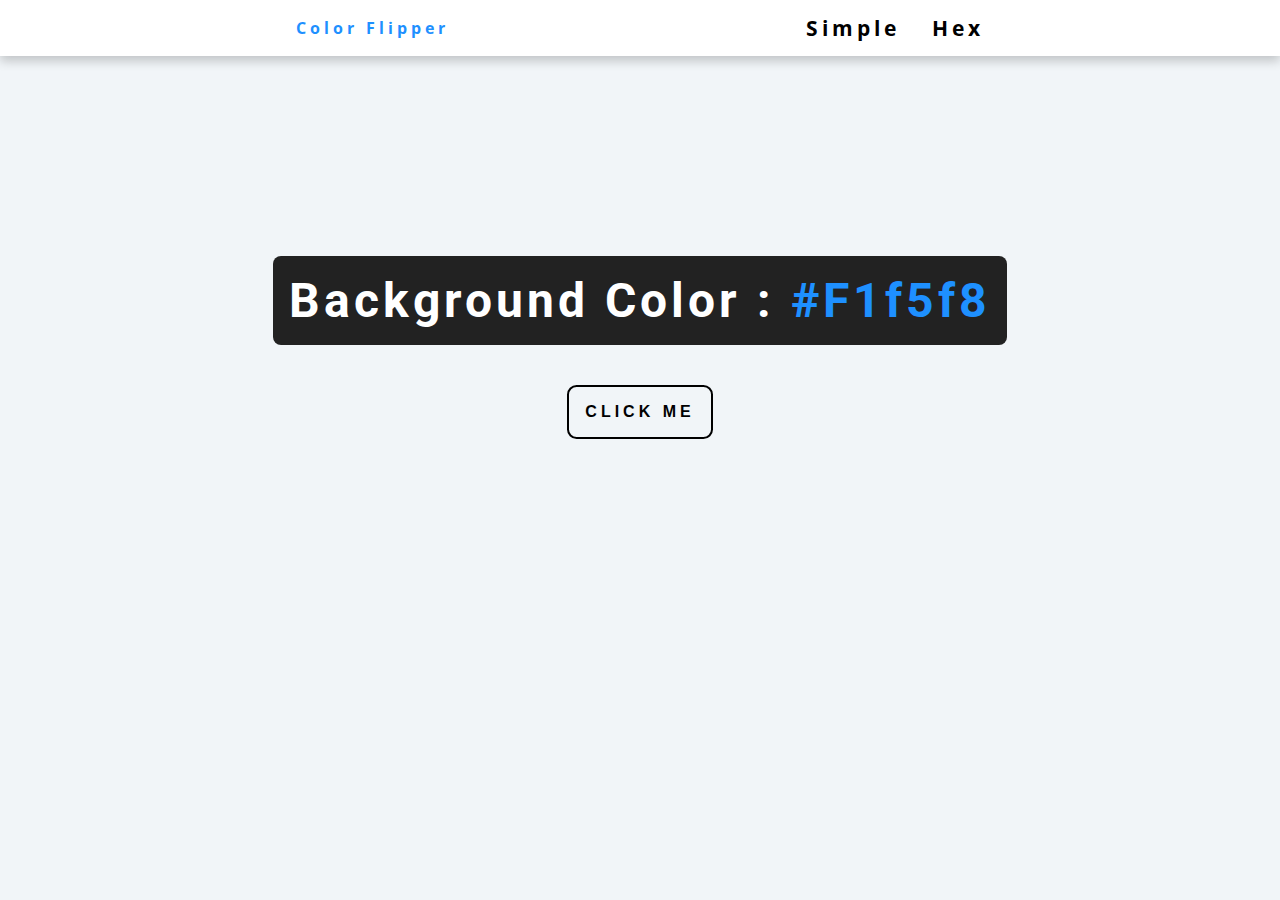
<file: colorFlipper/index.html>
<!DOCTYPE html>
<html lang="en">
  <head>
    <meta charset="UTF-8" />
    <meta http-equiv="X-UA-Compatible" content="IE=edge" />
    <meta name="viewport" content="width=device-width, initial-scale=1.0" />
    <title>Color Flipper || Simple</title>

    <!--Web Fonts-->

    <!--Open Sans-->
    <link rel="preconnect" href="https://fonts.googleapis.com" />
    <link rel="preconnect" href="https://fonts.gstatic.com" crossorigin />
    <link
      href="https://fonts.googleapis.com/css2?family=Alkalami&family=Open+Sans:wght@400;700&display=swap"
      rel="stylesheet"
    />

    <!--Roboto-->
    <link rel="preconnect" href="https://fonts.googleapis.com" />
    <link rel="preconnect" href="https://fonts.gstatic.com" crossorigin />
    <link
      href="https://fonts.googleapis.com/css2?family=Alkalami&family=Roboto&display=swap"
      rel="stylesheet"
    />

    <!--Stylesheet-->
    <link rel="stylesheet" href="styles/style.css" />
  </head>
  <body>
    <!--Header-->
    <header>
      <div class="header-center">
        <h1>Color Flipper</h1>
        <nav>
          <ul>
            <li><a href="./index.html">Simple</a></li>
            <li><a href="./hex.html">Hex</a></li>
          </ul>
        </nav>
      </div>
    </header>

    <!--Main Content-->
    <main>
      <h2>Background Color : <span id="backgroundColor">#F1f5f8</span></h2>
      <br />
      <button>CLICK ME</button>
    </main>

    <script src="./js/main.js"></script>
  </body>
</html>
</file>
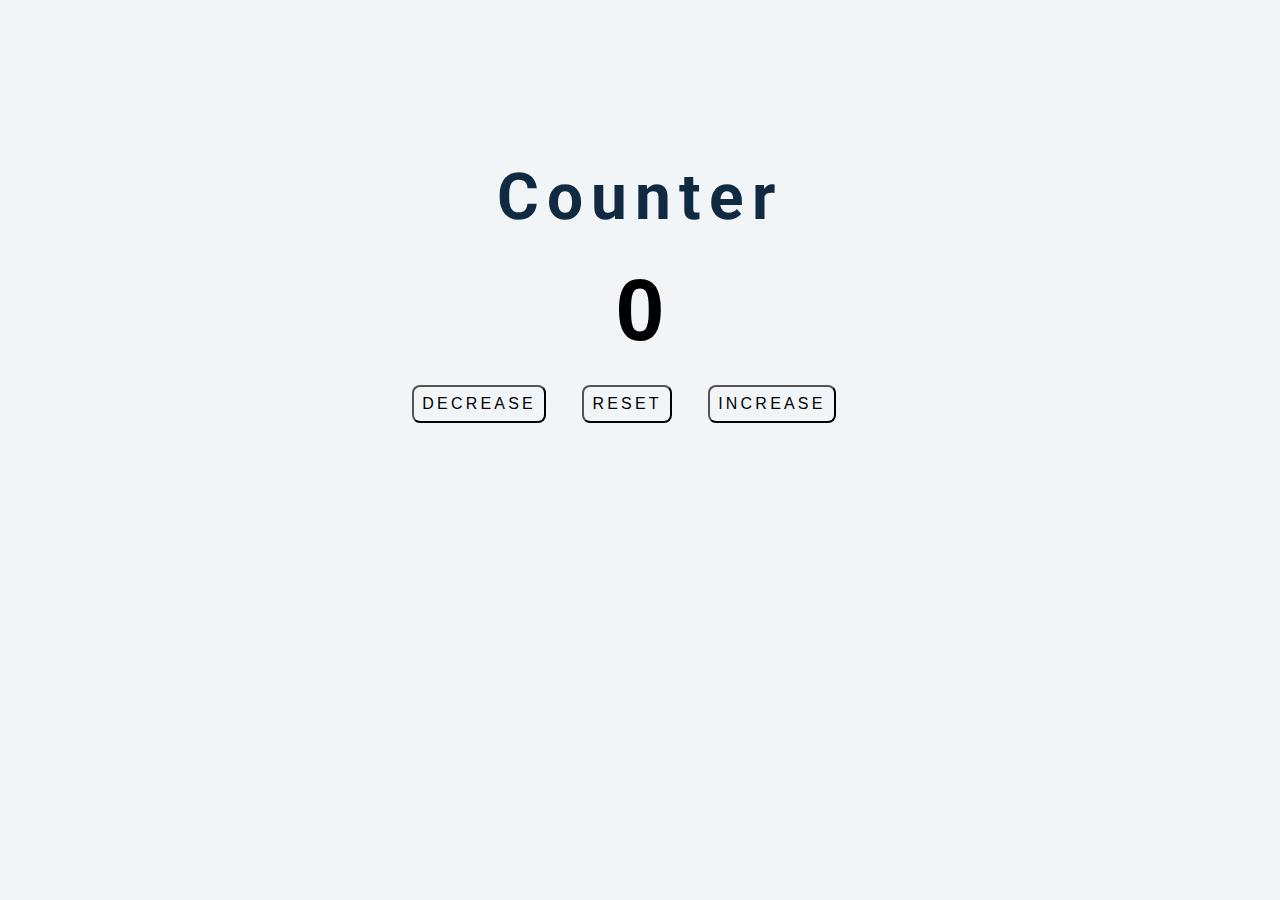
<file: counter/index.html>
<!DOCTYPE html>
<html lang="en">
  <head>
    <meta charset="UTF-8" />
    <meta http-equiv="X-UA-Compatible" content="IE=edge" />
    <meta name="viewport" content="width=device-width, initial-scale=1.0" />
    <title>Counter</title>
    <!--Web Fonts: Roboto-->
    <link rel="preconnect" href="https://fonts.googleapis.com" />
    <link rel="preconnect" href="https://fonts.gstatic.com" crossorigin />
    <link
      href="https://fonts.googleapis.com/css2?family=Alkalami&family=Roboto:wght@400;700&display=swap"
      rel="stylesheet"
    />

    <!--Externam Stylesheet-->
    <link rel="stylesheet" href="styles/style.css" />
  </head>
  <body>
    <div class="wrapper">
      <h1>Counter</h1>
      <p>0</p>
      <div class="btns">
        <button id="--">DECREASE</button>
        <button id="0">RESET</button>
        <button id="++">INCREASE</button>
      </div>
    </div>
    <script src="./js/main.js"></script>
  </body>
</html>
</file>
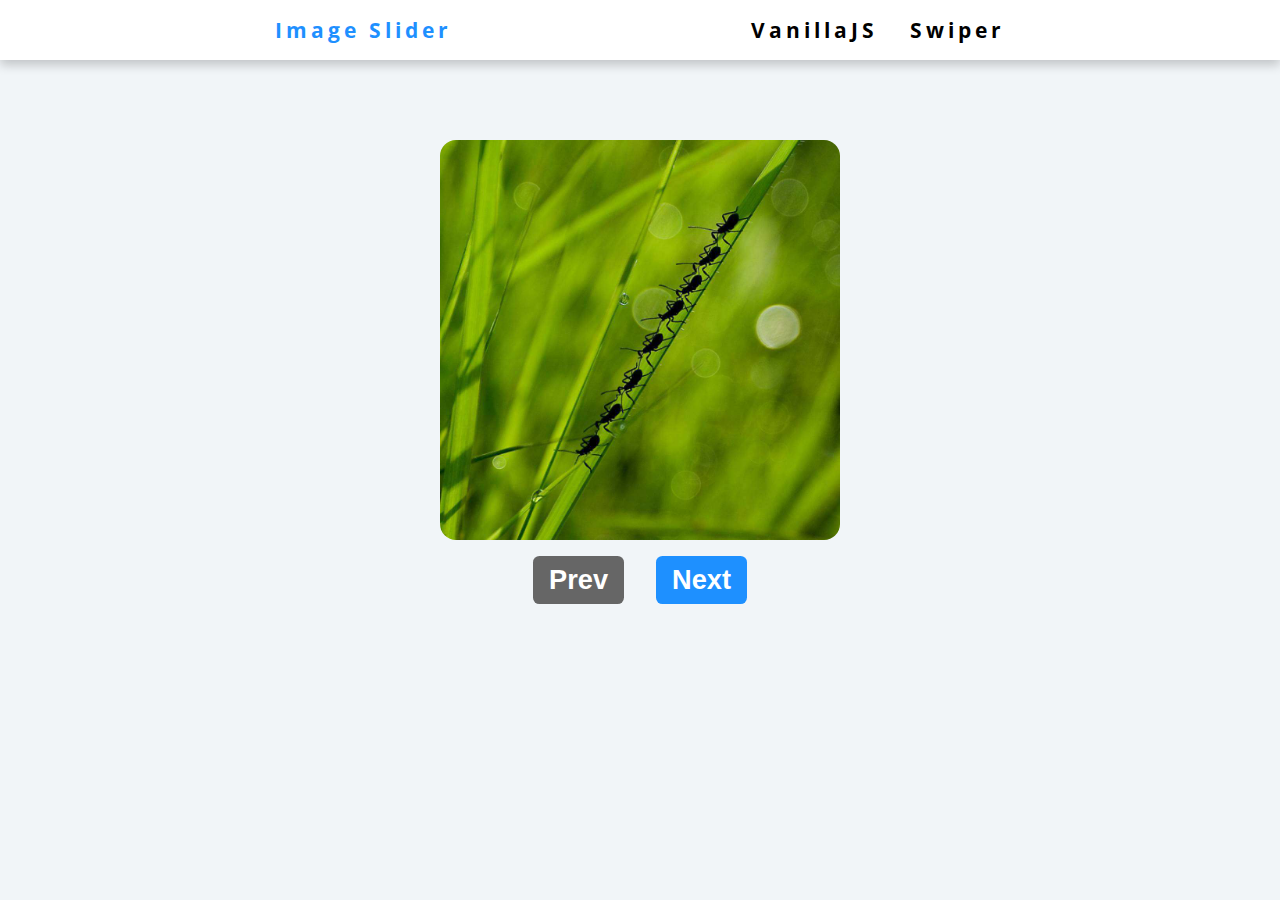
<file: image-slider/index.html>
<!DOCTYPE html>
<html lang="en">
  <head>
    <meta charset="UTF-8" />
    <meta http-equiv="X-UA-Compatible" content="IE=edge" />
    <meta name="viewport" content="width=device-width, initial-scale=1.0" />
    <title>Image Slider || VanillaJS</title>
    <!--web fonts-->
    <link rel="preconnect" href="https://fonts.googleapis.com" />
    <link rel="preconnect" href="https://fonts.gstatic.com" crossorigin />
    <link
      href="https://fonts.googleapis.com/css2?family=Open+Sans:wght@400;700&display=swap"
      rel="stylesheet"
    />
    <!--External Stylesheet-->
    <link rel="stylesheet" href="styles/style.css" />
  </head>
  <body>
    <!--Header-->
    <header>
      <div class="header-center">
        <h1>Image Slider</h1>
        <nav>
          <ul>
            <li><a href="./index.html">VanillaJS</a></li>
            <li><a href="./swiper.html">Swiper</a></li>
          </ul>
        </nav>
      </div>
    </header>
    <!--Main Content-->
    <main>
      <!--Images-->
      <section class="image-slider">
        <img src="./images/01.jpg" class="image active" />
        <img src="./images/02.jpg" class="image" />
        <img src="./images/03.jpg" class="image" />
        <img src="./images/04.jpg" class="image" />
        <img src="./images/05.jpg" class="image" />
        <img src="./images/06.jpg" class="image" />
        <img src="./images/07.jpg" class="image" />
        <img src="./images/08.jpg" class="image" />
        <img src="./images/09.jpg" class="image" />
      </section>

      <!--Btns-->
      <section class="btns">
        <button disabled class="btn prev">Prev</button>
        <button class="btn next">Next</button>
      </section>
    </main>
    <script src="./javascript/main.js"></script>
  </body>
</html>
</file>
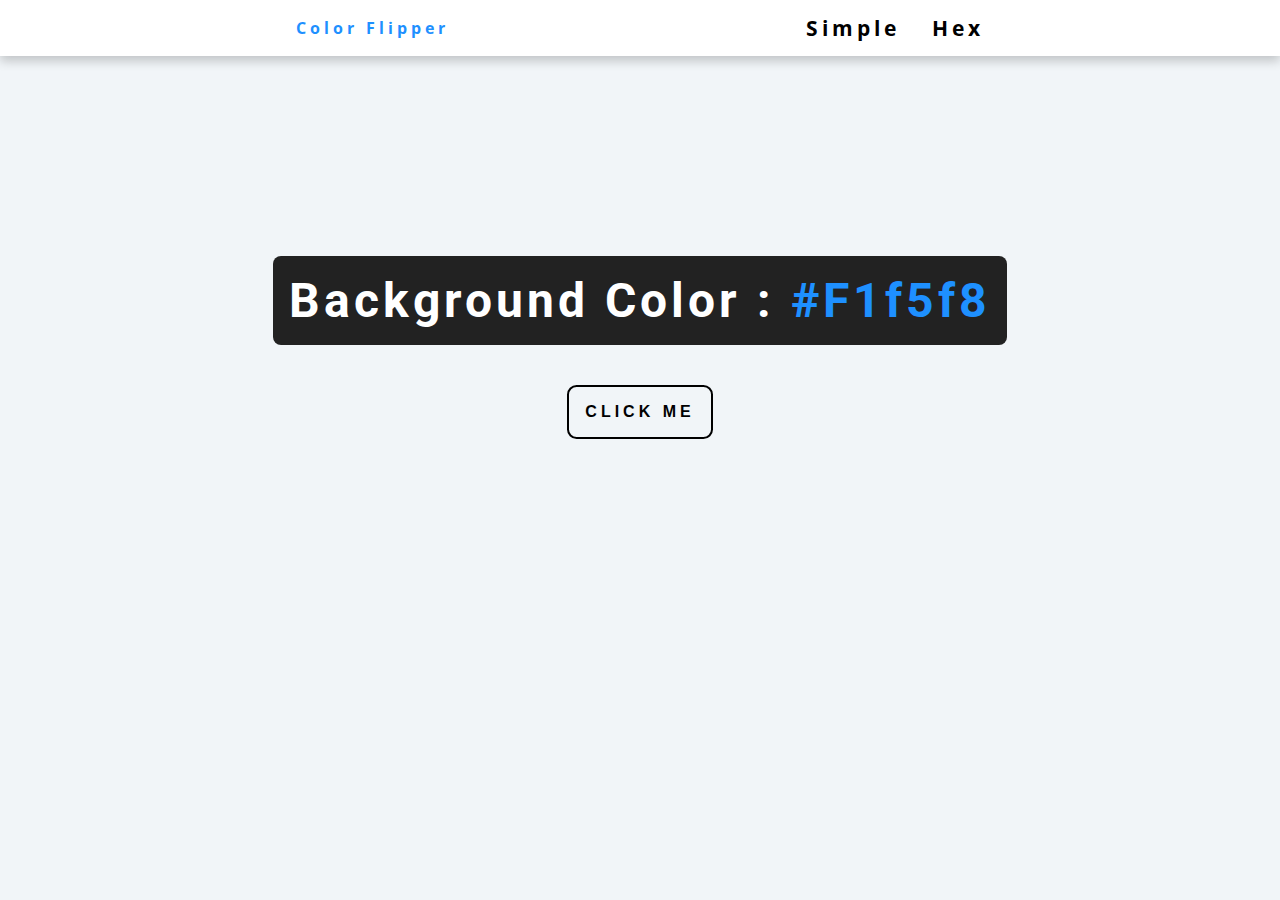
<file: colorFlipper/hex.html>
<!DOCTYPE html>
<html lang="en">
  <head>
    <meta charset="UTF-8" />
    <meta http-equiv="X-UA-Compatible" content="IE=edge" />
    <meta name="viewport" content="width=device-width, initial-scale=1.0" />
    <title>Color Flipper || Simple</title>

    <!--Web Fonts-->

    <!--Open Sans-->
    <link rel="preconnect" href="https://fonts.googleapis.com" />
    <link rel="preconnect" href="https://fonts.gstatic.com" crossorigin />
    <link
      href="https://fonts.googleapis.com/css2?family=Alkalami&family=Open+Sans:wght@400;700&display=swap"
      rel="stylesheet"
    />

    <!--Roboto-->
    <link rel="preconnect" href="https://fonts.googleapis.com" />
    <link rel="preconnect" href="https://fonts.gstatic.com" crossorigin />
    <link
      href="https://fonts.googleapis.com/css2?family=Alkalami&family=Roboto&display=swap"
      rel="stylesheet"
    />

    <!--Stylesheet-->
    <link rel="stylesheet" href="styles/style.css" />
  </head>
  <body>
    <!--Header-->
    <header>
      <div class="header-center">
        <h1>Color Flipper</h1>
        <nav>
          <ul>
            <li><a href="./index.html">Simple</a></li>
            <li><a href="./hex.html">Hex</a></li>
          </ul>
        </nav>
      </div>
    </header>

    <!--Main Content-->
    <main>
      <h2>Background Color : <span id="backgroundColor">#F1f5f8</span></h2>
      <br />
      <button>CLICK ME</button>
    </main>

    <script src="./js/hexV.js"></script>
  </body>
</html>
</file>
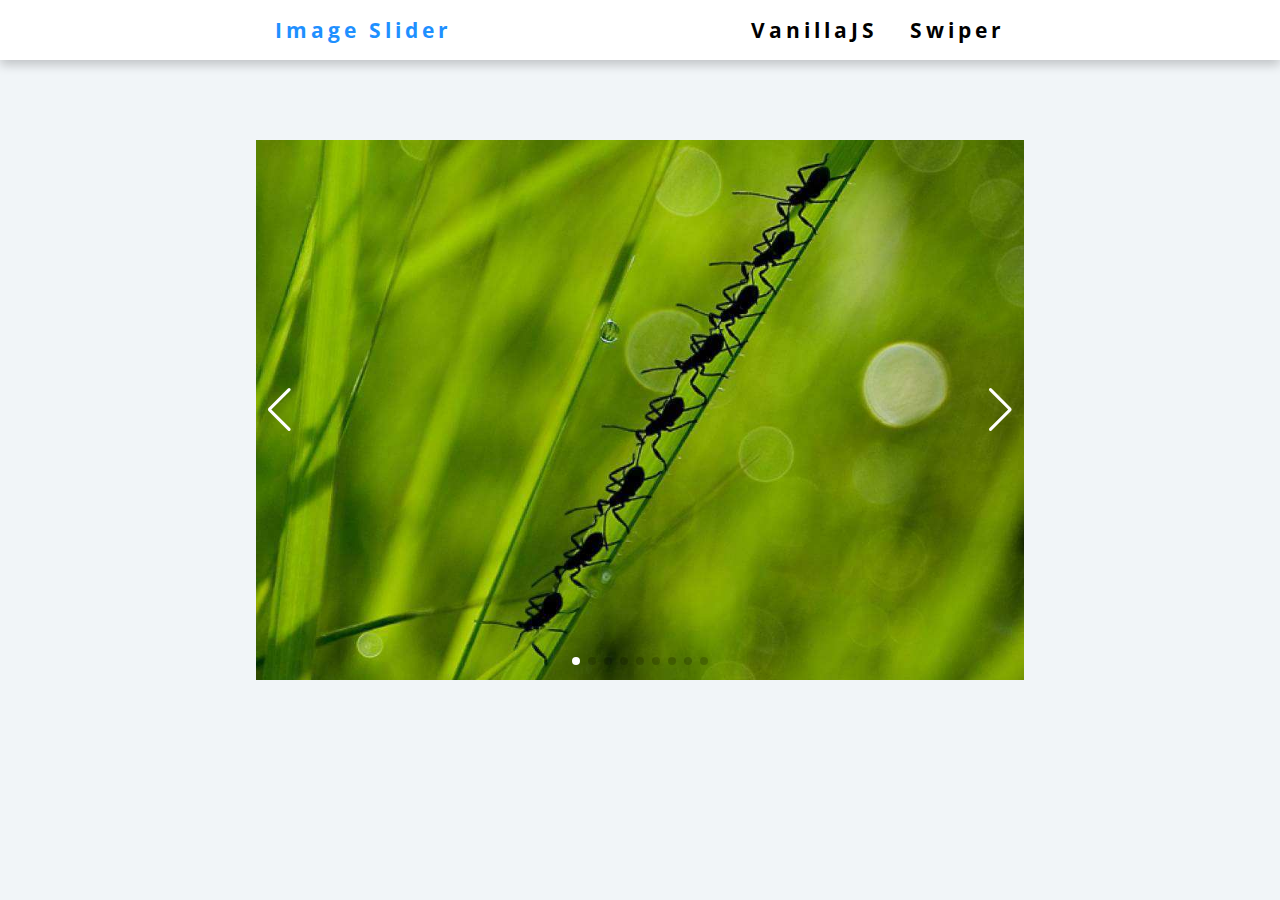
<file: image-slider/swiper.html>
<!DOCTYPE html>
<html lang="en">
  <head>
    <meta charset="UTF-8" />
    <meta http-equiv="X-UA-Compatible" content="IE=edge" />
    <meta name="viewport" content="width=device-width, initial-scale=1.0" />
    <title>Image Slider || Swiper</title>
    <!--web fonts-->
    <link rel="preconnect" href="https://fonts.googleapis.com" />
    <link rel="preconnect" href="https://fonts.gstatic.com" crossorigin />
    <link
      href="https://fonts.googleapis.com/css2?family=Open+Sans:wght@400;700&display=swap"
      rel="stylesheet"
    />

    <!--Swiper's Stylesheet-->
    <link
      rel="stylesheet"
      href="https://cdn.jsdelivr.net/npm/swiper@8/swiper-bundle.min.css"
    />

    <!--External Stylesheet-->
    <link rel="stylesheet" href="styles/swiper.css" />
  </head>
  <body>
    <!--Header-->
    <header>
      <div class="header-center">
        <h1>Image Slider</h1>
        <nav>
          <ul>
            <li><a href="./index.html">VanillaJS</a></li>
            <li><a href="./swiper.html">Swiper</a></li>
          </ul>
        </nav>
      </div>
    </header>

    <main>
      <!--Swiper container-->
      <div class="swiper">
        <!--Slides Container-->
        <div class="swiper-wrapper">
          <div class="swiper-slide">
            <img src="./images/01.jpg" />
          </div>

          <div class="swiper-slide">
            <img src="./images/02.jpg" />
          </div>

          <div class="swiper-slide">
            <img src="./images/03.jpg" />
          </div>

          <div class="swiper-slide">
            <img src="./images/04.jpg" />
          </div>

          <div class="swiper-slide">
            <img src="./images/05.jpg" />
          </div>

          <div class="swiper-slide">
            <img src="./images/06.jpg" />
          </div>

          <div class="swiper-slide">
            <img src="./images/07.jpg" />
          </div>

          <div class="swiper-slide">
            <img src="./images/08.jpg" />
          </div>

          <div class="swiper-slide">
            <img src="./images/09.jpg" />
          </div>
        </div>

        <div class="swiper-pagination"></div>

        <!--Swiper Buttons-->
        <div class="swiper-button-prev"></div>
        <div class="swiper-button-next"></div>
      </div>
    </main>

    <!--Swiper's JS-->
    <script src="https://cdn.jsdelivr.net/npm/swiper@8/swiper-bundle.min.js"></script>
    <!--External JS-->
    <script src="./javascript/swiper.js"></script>
  </body>
</html>
</file>
<file: colorFlipper/styles/style.css>
*,
*::before,
*::after {
  box-sizing: border-box;
}

body {
  background-color: #f1f5f8;
  margin: 0;
  font-family: Arial, Helvetica, sans-serif;
  letter-spacing: 0.25rem;
}

/* Hedear */
header {
  padding: 0.4rem;
  font-weight: bold;
  box-shadow: 0 5px 10px rgb(0 0 0 / 20%);
  font-size: 1.3rem;
  background-color: white;

  /*Web fonts*/
  font-family: "Alkalami", serif;
  font-family: "Open Sans", sans-serif;
}

.header-center {
  width: 80%;
  margin: 0 auto;
  display: flex;
  justify-content: space-around;
}

header h1 {
  color: dodgerblue;
  font-size: 1rem;
}

header nav {
  padding: 0;
  margin: 0;
  display: flex;
  align-items: center;
}

nav ul {
  padding: 0;
  margin: 0;
  display: flex;
}

nav li {
  margin-left: 2rem;
  list-style: none;
}

nav a {
  text-decoration: none;
  color: black;
}

nav a:hover {
  color: dodgerblue;
}

/* Main content */

main {
  margin-top: 10rem;
  text-align: center;

  /*Web fonts*/
  font-family: "Alkalami", serif;
  font-family: "Roboto", sans-serif;
  font-size: 2rem;
}

h2 {
  background-color: #222222;
  color: white;
  display: inline-block;
  padding: 1rem;
  border-radius: 0.5rem;
}

h2 span {
  color: dodgerblue;
}

main button {
  font-size: 1rem;
  padding: 1rem;
  background-color: inherit;
  border: none;
  border: 2px solid black;
  border-radius: 0.6rem;
  font-weight: bold;
  letter-spacing: 0.25rem;
}

main button:hover {
  background-color: black;
  color: white;
}
</file>
<file: counter/styles/style.css>
*,
*::before,
*::after {
  box-sizing: border-box;
}

body {
  background-color: #f1f5f8;
  font-family: Arial, Helvetica, sans-serif;
}

.wrapper {
  width: 60%;
  margin: 10rem auto 0 auto;
  text-align: center;
}

.wrapper h1 {
  font-size: 4rem;
  margin: 1.5rem 0;
  color: #102a42;
  font-family: "Alkalami", serif;
  font-family: "Roboto", sans-serif;
  letter-spacing: 0.5rem;
}

.wrapper p {
  font-size: 5.5rem;
  margin: 0 0 1.5rem 0;
  font-weight: bold;
}

.wrapper button {
  margin-right: 2rem;
  border: 1.5x solid black;
  border-radius: 0.5rem;
  padding: 0.5rem;
  background-color: inherit;
  font-size: 1rem;
  letter-spacing: 0.2rem;
}

.wrapper button:hover {
  background-color: black;
  color: white;
}
</file>
<file: image-slider/styles/style.css>
*,
*::before,
*::after {
  box-sizing: border-box;
}

body {
  margin: 0;
  font-family: "Open Sans", sans-serif;
  background-color: #f1f5f8;
  letter-spacing: 0.25rem;
}

header {
  background-color: white;
  padding: 1rem;
  font-size: 1.3rem;
  box-shadow: 0 5px 10px rgb(0 0 0 / 20%);
}

.header-center {
  width: 80%;
  margin: 0 auto;

  display: flex;
  justify-content: space-around;
}

.header-center h1 {
  margin: 0;
  font-size: 1.3rem;
  color: dodgerblue;
}

.header-center ul {
  list-style-type: none;
  margin: 0;
  padding: 0;

  display: flex;
}

.header-center li {
  margin-left: 2rem;
}

.header-center a {
  text-decoration: none;
  color: black;
  font-weight: bold;
}

.header-center a:hover {
  color: dodgerblue;
}

/*Main*/

.image-slider {
  margin-top: 5rem;
  margin-bottom: 1rem;
  display: flex;
  justify-content: center;
  align-items: center;
}
.image {
  display: none;
}

.active {
  width: 25rem;
  height: 25rem;
  object-fit: cover;
  display: block;
  border-radius: 1rem;
}

/*btns*/
.btns {
  display: flex;
  justify-content: center;
  align-items: center;
}

.btn {
  font-size: 1.7rem;
  border: none;
  color: white;
  font-weight: bold;
  background-color: dodgerblue;
  border-radius: 0.4rem;
  padding: 0.5rem 1rem;
  cursor: pointer;
}

.prev {
  margin-right: 2rem;
}

.btn:disabled {
  background-color: #666666;
  cursor: not-allowed;
}
</file>
